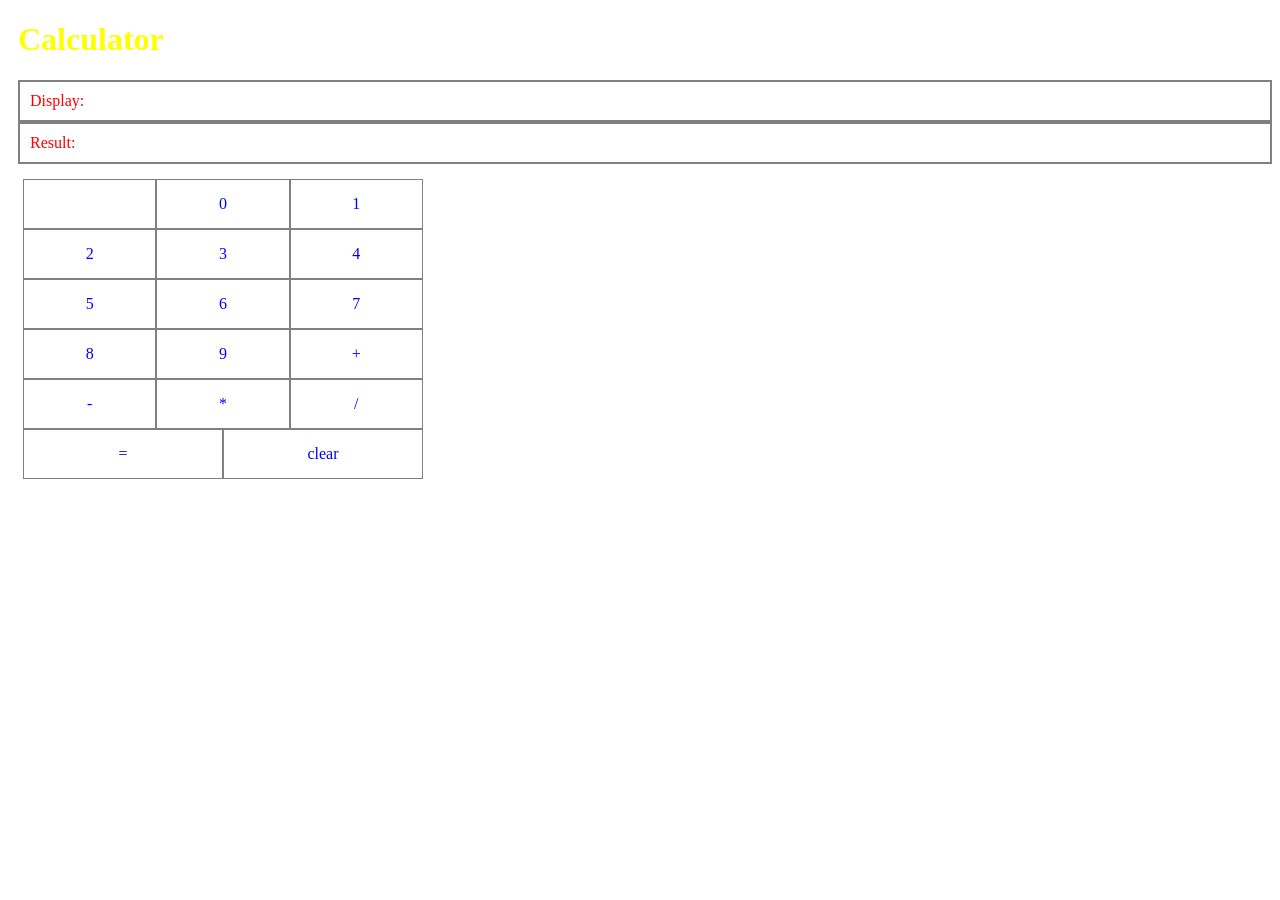
<file: index.html>
<!DOCTYPE html>
<html>

<head>
    <title>calculator</title>

    <link rel="stylesheet" href="./style.css" rel="style css">

</head>

<body>
    <h1>Calculator</h1>
    <div class="color ">Display: <span id="display"></span></div>
    <div class="color">Result: <span id="result"></span></div>
    <div class="calc-container">
        <div class="calc-number" onclick="appendValue()"></div>


        <div class="calc-number" onclick="appendValue(0)">0</div>
        <div class="calc-number" onclick="appendValue(1)">1</div>
        <div class="calc-number" onclick="appendValue(2)">2</div>
        <div class="calc-number" onclick="appendValue(3)">3</div>
        <div class="calc-number" onclick="appendValue(4)">4</div>
        <div class="calc-number" onclick="appendValue(5)">5</div>
        <div class="calc-number" onclick="appendValue(6)">6</div>
        <div class="calc-number" onclick="appendValue(7)">7</div>
        <div class="calc-number" onclick="appendValue(8)">8</div>
        <div class="calc-number" onclick="appendValue(9)">9</div>
        <div class="calc-number" onclick="appendValue('+')">+</div>
        <div class="calc-number" onclick="appendValue('-')">-</div>
        <div class="calc-number" onclick="appendValue('*')">*</div>
        <div class="calc-number" onclick="appendValue('/')">/</div>


        <div class="calc-number" onclick="calculateValue()">=</div>
        <div class="calc-number" onclick="clearValue()">clear</div>
    </div>


    <script src="./script.js"></script>
</body>

</html>
</file>
<file: style.css>
.calc-container {
    
    padding: 15px;
    display: flex;
    width: 400px;
    flex-wrap: wrap;
    margin-left: 10;

}

.calc-number {
    flex: 1 1 calc(33.33% - 20px);
    padding: 15px 0;
    border: 1px solid gray;
    text-align: center;
    cursor: pointer;
    color: blue;
    
}
.color{
    border: 2px double gray;
    color: red;
    margin-left: 10px;
    padding: 10px;
    
}
body h1{
    margin-left: 10px;
    color: yellow;
}
</file>
